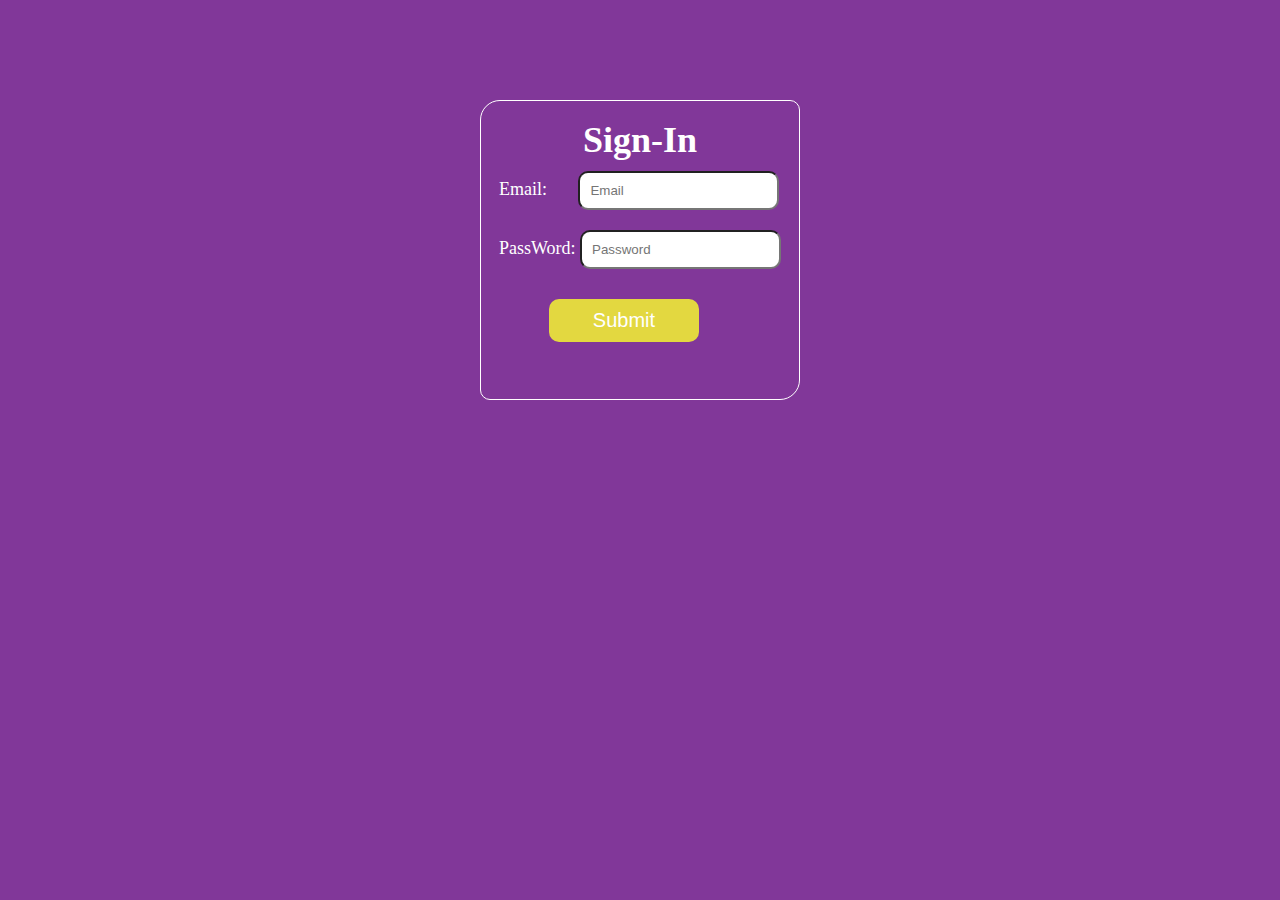
<file: Homepage/Form.html>
<!DOCTYPE html>
<html lang="en">
<head>
  <meta charset="UTF-8">
  <meta http-equiv="X-UA-Compatible" content="IE=edge">
  <meta name="viewport" content="width=device-width, initial-scale=1.0">
  <link rel="stylesheet" href="Form.css">
  <title>Form</title>
</head>
<body>
  <div class="form-container">
     <div class="form-body">
      <form action="Registered.html">
          <h1>Sign-In</h1>
          <label for="form">
            <div class="input-field">
              Email: <input type="text" name="email" placeholder="Email" required  id="email">

                  <div class="input-password" >
                PassWord: <input type="password" placeholder="Password" name="password" required id="password">
                <div class="btn">
                  <button>
                    Submit
                  </button>
                </div>
                </div>
            </div>
          </label>
      </form>
  </div>
  </div>
</body>
</html>
</file>
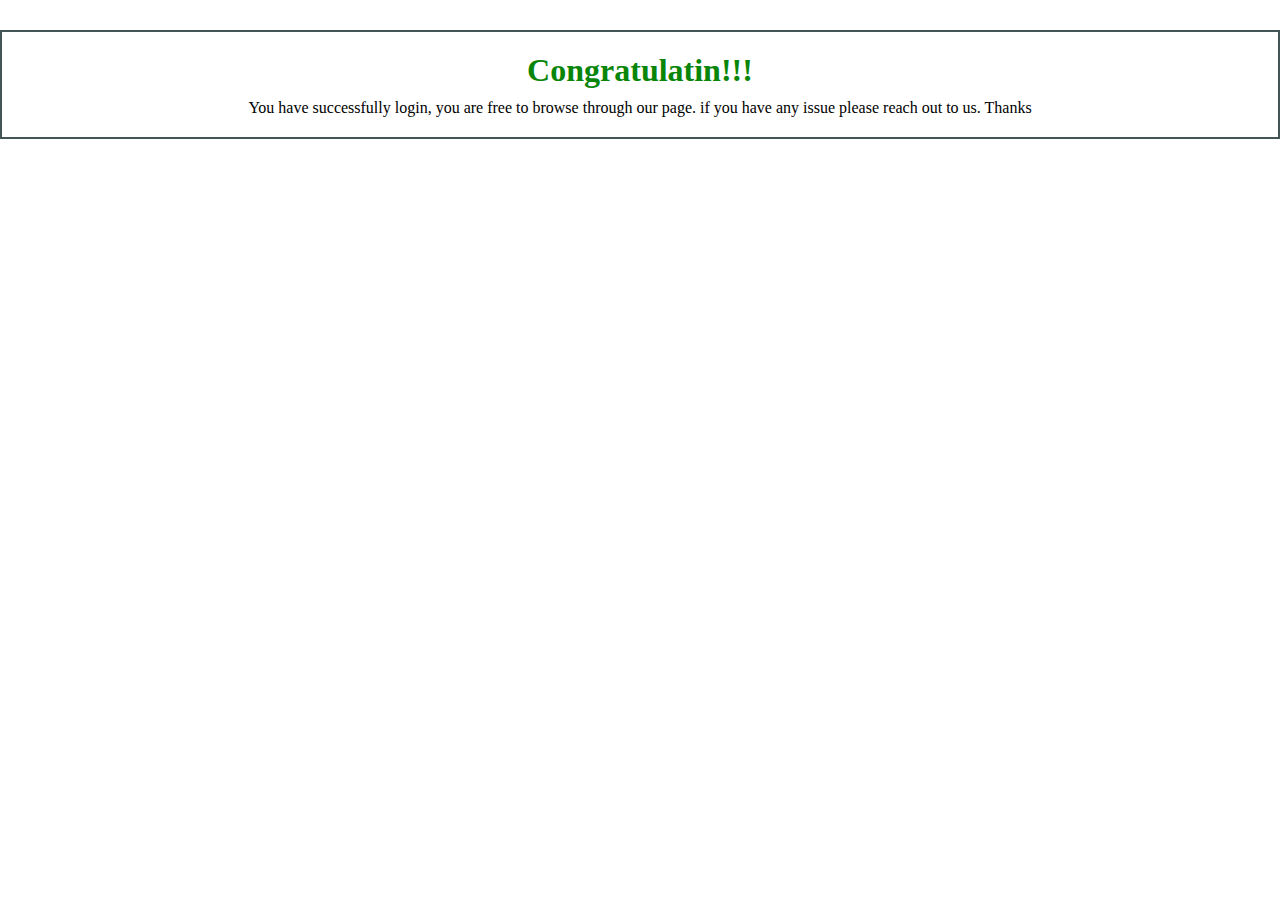
<file: Homepage/Registered.html>
<!DOCTYPE html>
<html lang="en">
<head>
  <meta charset="UTF-8">
  <meta http-equiv="X-UA-Compatible" content="IE=edge">
  <meta name="viewport" content="width=device-width, initial-scale=1.0">
  <link rel="stylesheet" href="Registered.css">
  <title>Registered</title>
</head>
<body>
  <div class="container">
    <h1>Congratulatin!!!</h1>
    <p>You have successfully login, you are free to browse through our page. if you have any issue please reach out to us. Thanks </p>
  </div>
</body>
</html>
</file>
<file: Homepage/Form.css>
*{
  margin: 0;
  padding: 0;
  box-sizing: border-box;
}
body {
  background-color: #813799;
}
.form-container {
   display: flex;
   justify-content: center;
   height: 500px;
   align-items: center;
   color: #ffffff;
}
.form-body {
  height: 250px;
  flex-direction: column;
  height: 300px;
  margin: auto;
  border: 1px solid #ffff;
  border-radius: 20px 10px;
  padding: 18px;
  font-size: 18px
}
.form-body h1{
  text-align: center;
  margin-bottom: 10px;
}
input {
  padding: 10px;
  outline: none;
  border-radius: 10px;
}
.input-password {
  margin-top: 20px;
}
#email {
  margin-left: 27px;
}
.btn {
  margin-top: 30px;
  margin-left: 50px;
}
.btn button {
  border-radius: 10px;
  padding: 10px;
  width: 150px;
  font-size: 20px;
  border: none;
  background-color: #e3d840;
  color: #ffffff;
}
button:hover{
  background-color: #000;
}
</file>
<file: Homepage/Registered.css>
*{
  margin: 0;
  padding: 0;
  box-sizing: border-box;
}

.container {
  display: flex;
  flex-direction: column;
  align-items: center;
  margin-top: 30px;
  border: 2px solid #455;
  padding: 20px;
}
.container,h1,p{
  text-align: center;
}
.container h1 {
  margin-bottom: 10px;
  color: rgb(9, 134, 9);
}

@media  (min-width: 320px) and (max-width: 720px) {
  .container p{
    width: 200px;
  }
}
</file>
